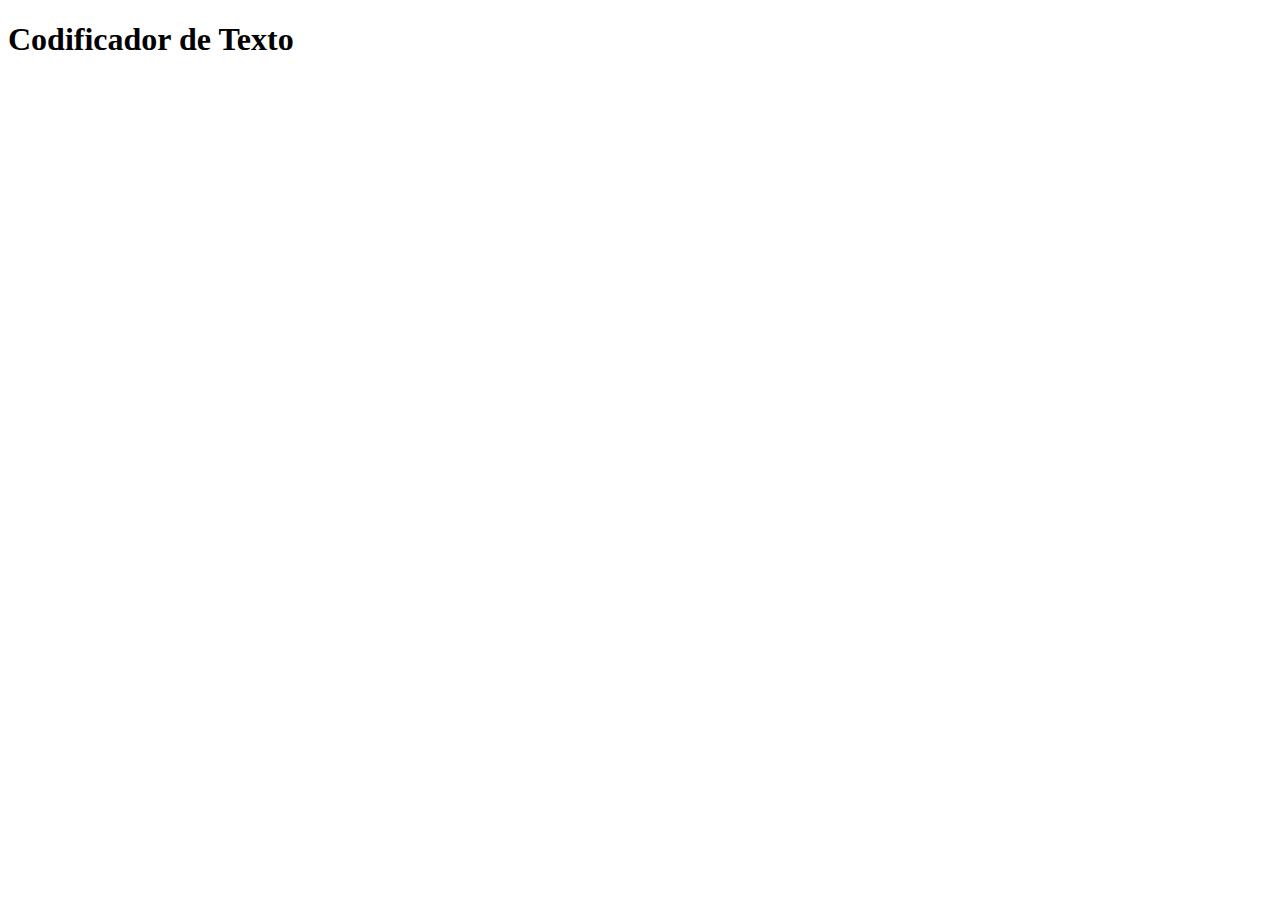
<file: com.example.code-decede-page/target/classes/html-page/index.html>
<!DOCTYPE html>
<html lang="en">
<head>
    <meta charset="UTF-8">
    <title>Code/Decode Texto</title>
</head>
<body>
    <h1>Codificador de Texto</h1>
    <!--<input id="texto">-->
    <!--<button id="codificar"> Codificar</button>-->
    <!--<output><textarea></textarea></output>-->
    <script>


    </script>
</body>
</html>
</file>
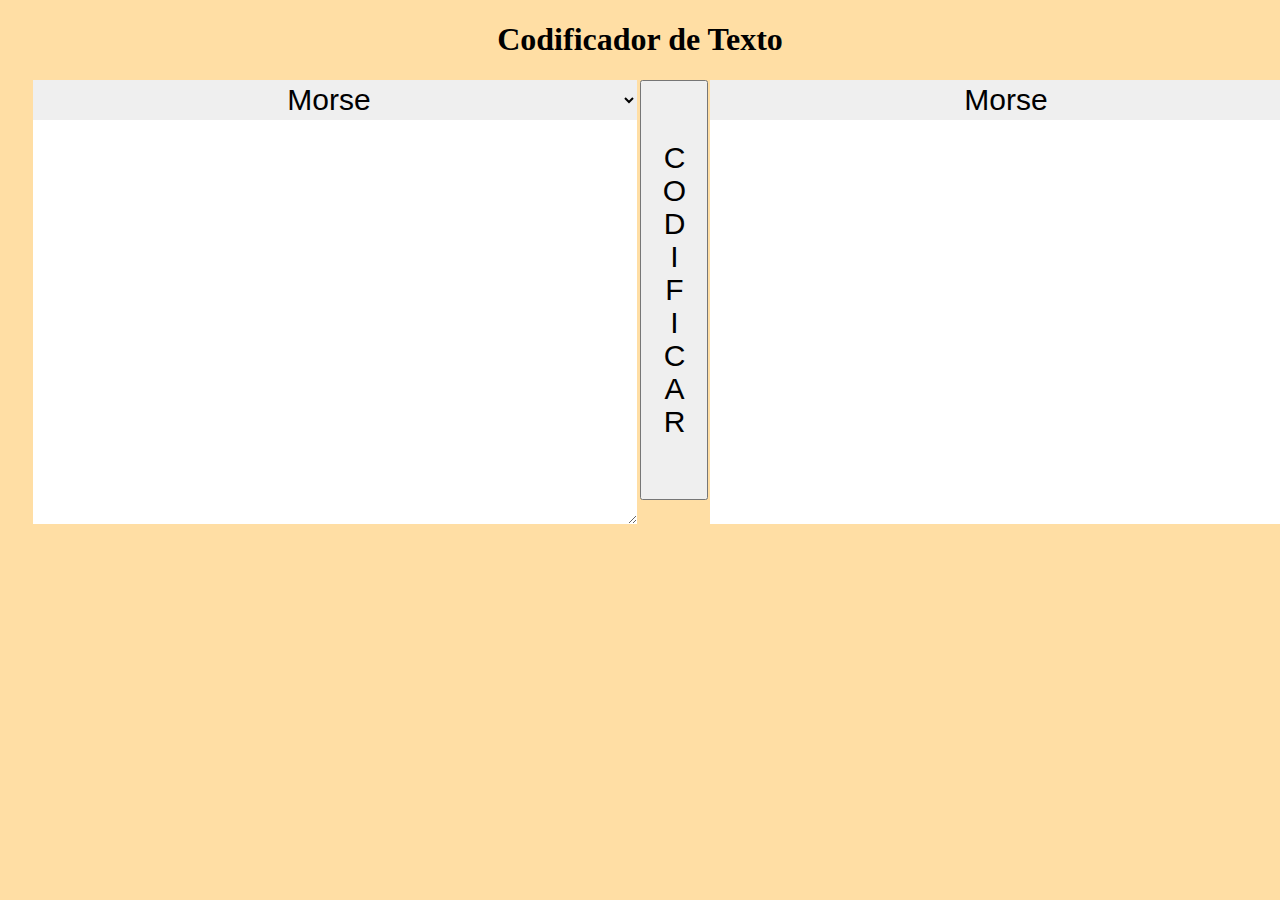
<file: com.example.code-decede-page/src/main/resources/html-page/index.html>
<!DOCTYPE html>
<html lang="pt-br">
<head>
    <meta charset="UTF-8">
    <meta name="viewport" content="width=device-width">
    <title>Code/Decode Texto</title>
    <link rel = "stylesheet" href= "../css/index.css">
</head>
<body>
    <h1>Codificador de Texto</h1>

    <div>
        <label for="code1"></label>
        <select name="code" id="code1" >
            <option value="morse">Morse</option>
            <option value="alfaNumeric">Alfanumérico</option>
        </select>

        <input type="submit" id="submit" value="CODIFICAR" >

        <label for="code2"></label>
        <select name="code" id="code2" >
            <option value="morse">Morse</option>
            <option value="alfaNumeric">Alfanumérico</option>
        </select>

        <label for="texto"></label>
        <textarea id="texto" wrap="hard" cols="30" rows="5"></textarea>

        <label for="resultado"></label>
        <textarea id="resultado" wrap="hard" cols="30" rows="5"></textarea>
    </div>

</body>
</html>
</file>
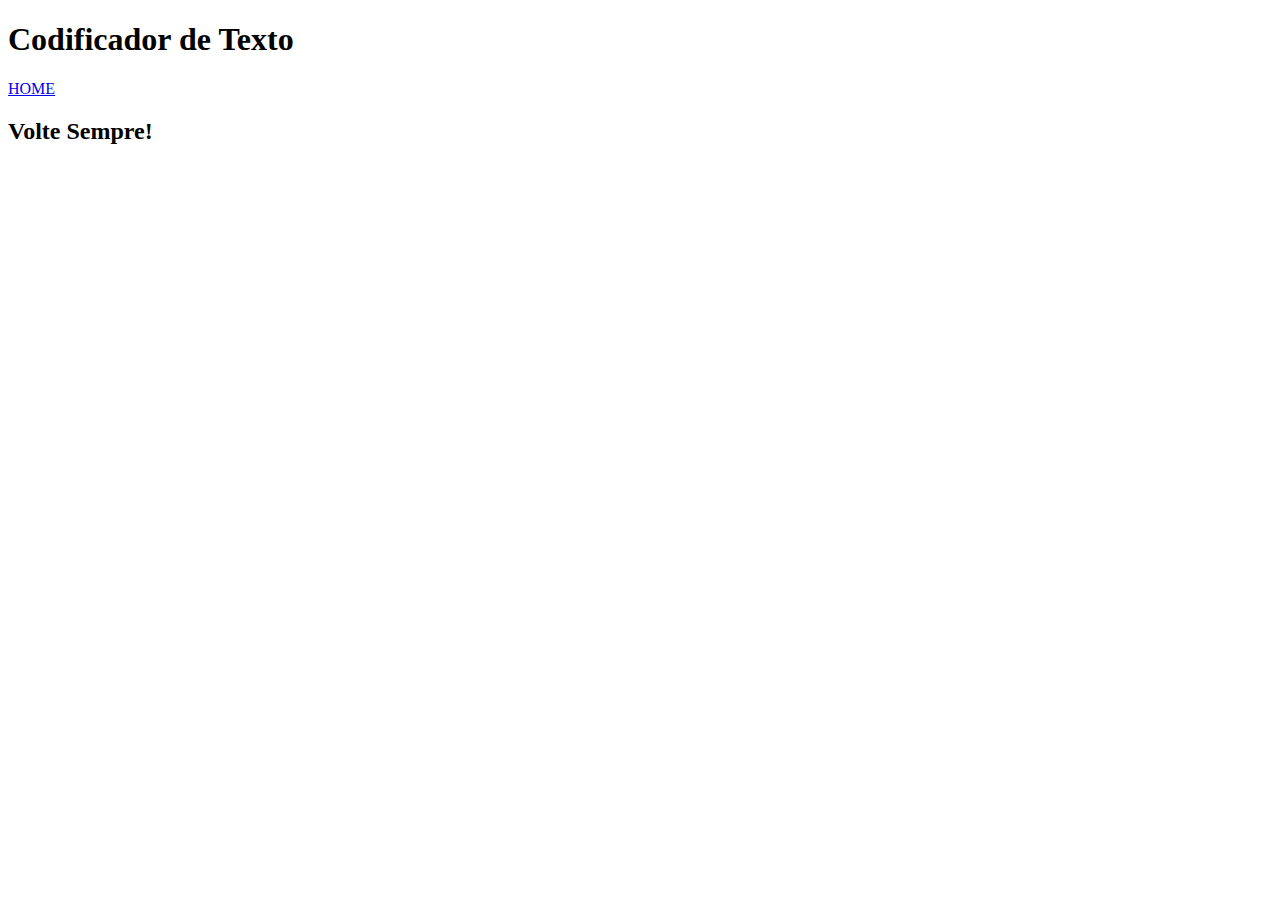
<file: target/classes/templates/code/nomenclatura.html>
<!DOCTYPE html>
<html lang="en">
<head>
    <meta charset="UTF-8">
    <title>Nomenclatura Codificações</title>
</head>
<body>
<header>
    <div class="cabecalho">
        <h1>Codificador de Texto</h1>
        <p><a href="index.html">HOME</a></p>
    </div>
    <main>




    </main>

    <footer><div class="rodape"><h2>Volte Sempre!</h2></div> </footer>

</header>
</body>
</html>
</file>
<file: com.example.code-decede-page/src/main/resources/css/index.css>
body{
    background-color: rgb(255,200,103,0.6);
}
h1{
    text-align: center;
}


#submit{
    position:absolute;
    left: 640px;
    padding-left:15px;
    padding-right:15px;
    height:420px;
    font-size:30px;
    text-orientation: upright;
    writing-mode: vertical-rl;
}
select{
    width: 604px;
    height:40px;
    border-style: none;
    position:relative;
    text-align: center;
    font-size:30px;
}
#code1{
    left: 25px;
}
#code2{
    left: 94px;
}

textarea{
    vertical-align: text-top;
    height:400px;
    width:600px;
    border-style: none;
    position:relative;
    font-size:20px;
}
#texto{
    left: 25px;

}
#resultado{
    left: 94px;
}
</file>
